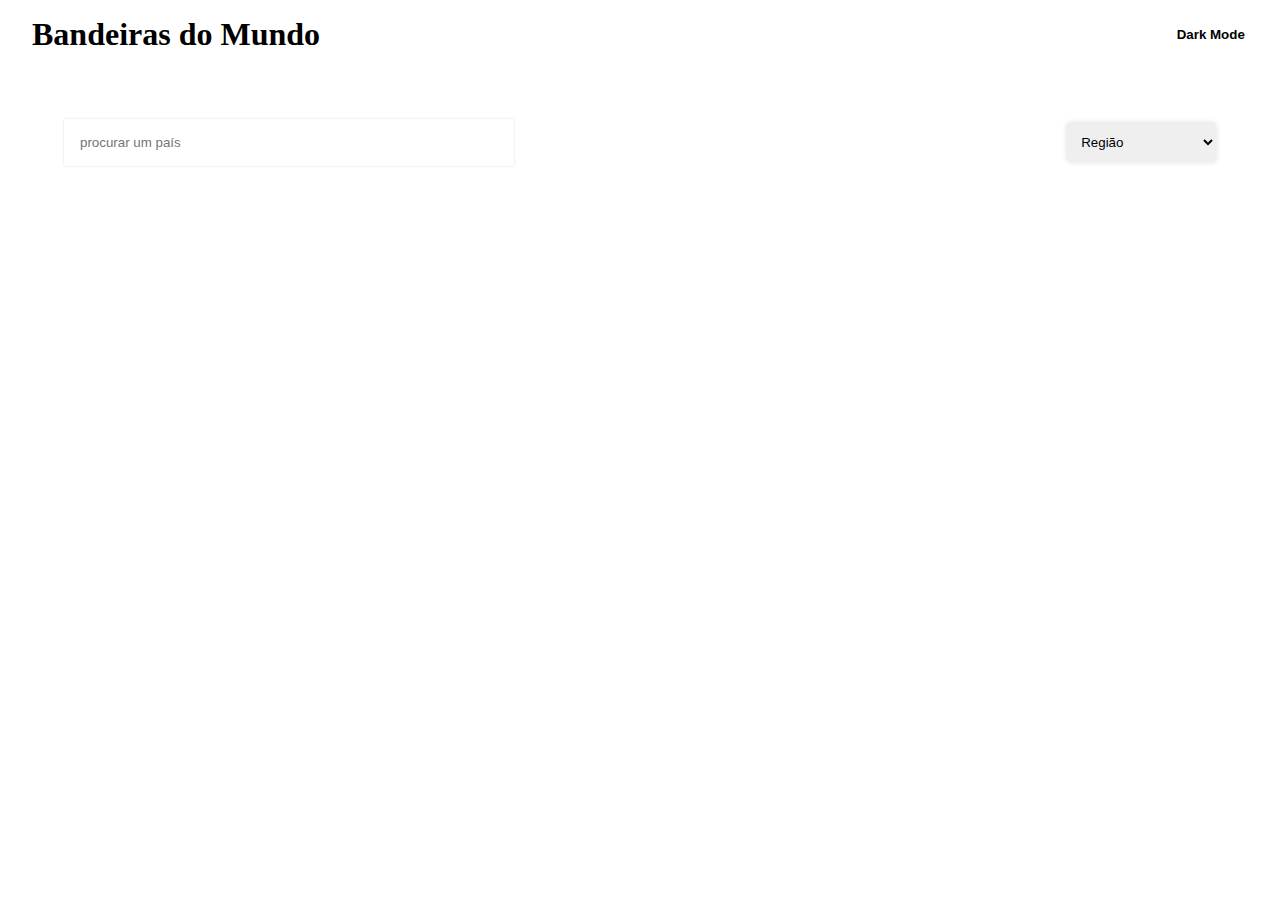
<file: index.html>
<!DOCTYPE html>
<html lang="pt-br">
<head>
    <meta charset="UTF-8">
    <meta http-equiv="X-UA-Compatible" content="IE=edge">
    <meta name="viewport" content="width=device-width, initial-scale=1.0">
 <link rel="stylesheet" href="assets/style/style.css">
 <link rel="stylesheet" href="https://fonts.googleapis.com/css2?family=Material+Symbols+Outlined:opsz,wght,FILL,GRAD@20..48,100..700,0..1,-50..200" />
    <title>REST-API-COUTRYS</title>
</head>
<body data-js="body" ">
    <header class="cabecalho">
        <h1>Bandeiras do Mundo</h1>
         <button class="btn__mode">
            <span class="material-symbols-outlined dark__mode"  data-js="iconThema">
         
            </span>Dark Mode</button>
        </header>
    <main class="container__principal ">
        <form >
            <input type="text" placeholder="procurar um país" class="input__txt">
            <select name="" id="" class="input__select " label="filtro-regiao">   
                <option value="" selected >Região</option>  
                <option value="Europe">Europa</option>
                <option value="africa">Africa</option>
                <option value="America">America</option>
                <option value="asia">Asia</option>
        </select>
    </form>
    <section class="country">
        
    </section>
</main>
    <script src="assets/js/API.js"></script>
    <script src="assets/js/card.js"></script>
    <script src="assets/js/darkMode.js"></script>
    <script src="assets/js/filtro.js"></script>
</body>
</html>
</file>
<file: assets/style/style.css>
.container__principal {
  max-width: 90%;
  margin: 0 auto;
}

.body__dark {
  background-color: #202d36;
}

.body__light {
  background-color: #fafafa;
}

.country {
  width: 100%;
  display: flex;
  justify-content: space-between;
  flex-wrap: wrap;
}

.card__dark {
  background-color: #2b3743;
  color: white;
}

.card__container {
  width: 22.5%;
  min-width: 250px;
  min-height: 325px;
  max-height: auto;
  border: none;
  border-radius: 15px;
  overflow: hidden;
  margin-bottom: 3rem;
  box-shadow: 0.1px 0.1px 1px rgba(0, 0, 0, 0.705);
}

.card__pais {
  margin: 0.5rem 0;
}

.card__corpo {
  padding-left: 1.2rem;
  height: 100%;
}

.card__populacao, .card__regiao, .card__capital {
  font-size: 1.5rem;
  font-weight: 300;
  margin: 0.5rem 0;
}

.card__img {
  width: 100%;
  min-height: 100%;
  max-height: 200px;
}

@media screen and (max-width: 600px) {
  .country {
    flex-direction: column;
    align-items: center;
    margin-top: 80px;
    
  }
  .btn__mode, .input__select{
    margin: 15px 0;
  }
}
.cabecalho {
  width: 100%;
  display: flex;
  align-items: center;
  justify-content: space-between;
  padding: 1rem 2rem;
  border: none;
  box-shadow: 0.1px 0.1px 1px rgba(0, 0, 0, 0.234);
  flex-wrap: wrap;
}

.cabecalho__dark {
  background-color: #2b3743;
  color: white;
}

.btn__mode {
  border: none;
  width: 110px;
  padding: 0.2rem;
  display: flex;
  align-items: center;
  justify-content: space-between;
  background-color: rgba(250, 250, 250, 0);
  font-weight: bold;
  cursor: pointer;
  color: inherit;
}

form {
  height: 50px;
  display: flex;
  align-items: center;
  justify-content: space-between;
  margin: 3rem 0;
  flex-wrap: wrap;
}

.input__txt {
  padding: 1rem;
  border: none;
  width: 450px;
  min-width: auto;
  box-shadow: 0.1px 0.1px 2px rgba(0, 0, 0, 0.146);
}

.input__light {
  background-color: white;
}

.input__dark {
  background-color: #2b3743;
  color: white;
}
.input__dark::-moz-placeholder {
  color: white;
  font-weight: 400;
}
.input__dark:-ms-input-placeholder {
  color: white;
  font-weight: 400;
}
.input__dark::placeholder {
  color: white;
  font-weight: 400;
}

.input__select {
  width: 150px;
  border: none;
  box-shadow: 0.1px 0.1px 5px rgba(0, 0, 0, 0.1);
  padding: 0.7rem;
  border-radius: 5px;
}

* {
  margin: 0;
  padding: 0;
  box-sizing: border-box;
  list-style: none;
}/*# sourceMappingURL=style.css.map */
</file>
